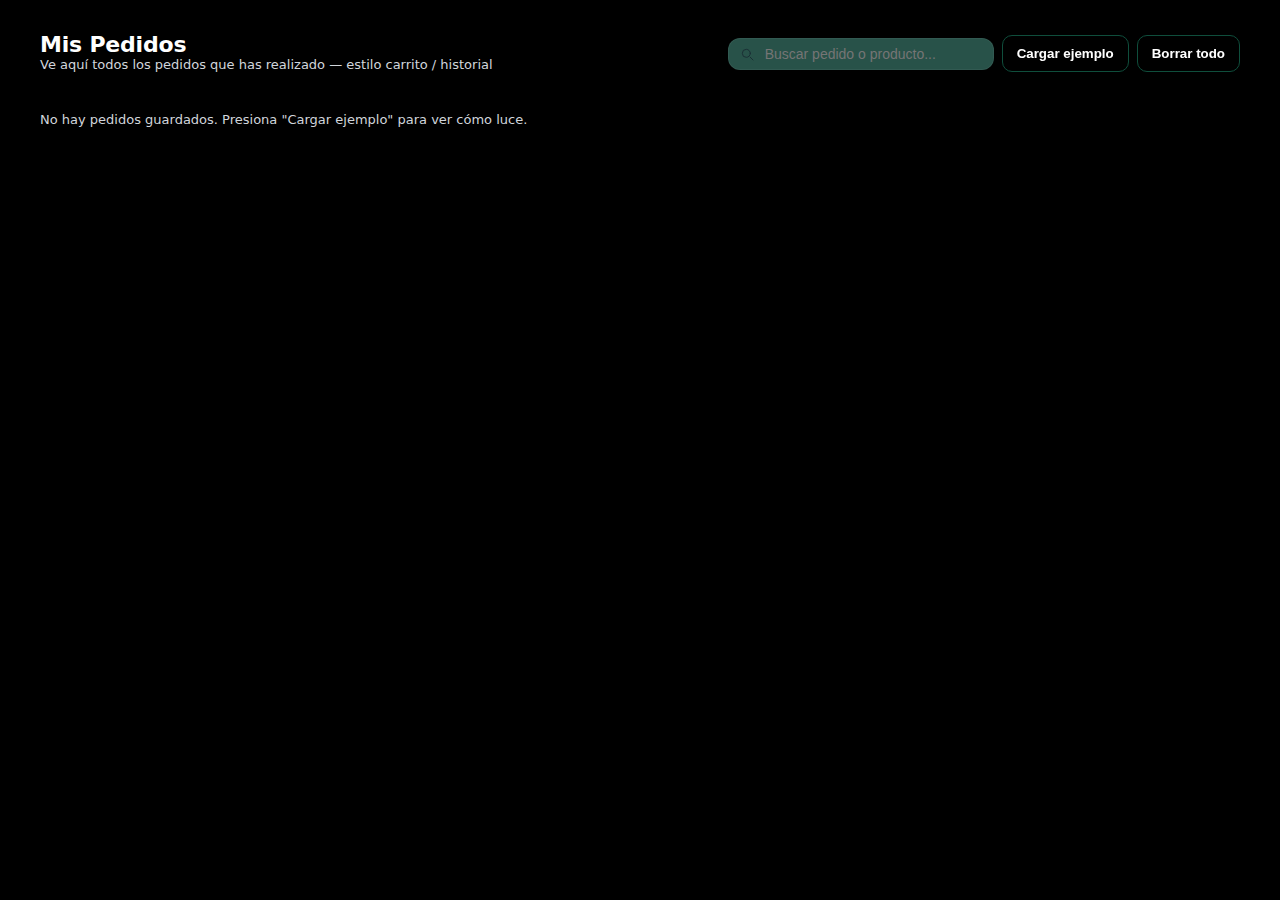
<file: index 3.html>
<!doctype html>
<html lang="es">
<head>
    <meta charset="utf-8" />
    <meta name="viewport" content="width=device-width,initial-scale=1" />
    <title>Mis Pedidos - Carrito</title>
    <style>
        :root {
  --palette-1: #000000d2;
  --palette-2: #000000;
  --palette-3: #306358d3;
  --palette-4: #ffffff;
  --palette-5: #d1d5db;
  --green: #0f4e3c;
  --bg: var(--palette-2);
  --card: var(--palette-3);
  --accent: var(--palette-4);
  --muted: var(--palette-5);
  --danger: #ef4444;
  --success: #10b981;
  --glass: rgba(42, 26, 26, 0.068);
}

* {
  box-sizing: border-box;
}

html,
body {
  height: 100%;
}

body {
  margin: 0;
  font-family: Inter, system-ui, Segoe UI, Roboto, "Helvetica Neue", Arial;
  background: var(--bg);
  color: var(--palette-4);
  -webkit-font-smoothing: antialiased;
  -moz-osx-font-smoothing: grayscale;
  padding: 32px;
}

.container {
  max-width: 1200px;
  margin: 0 auto;
}

/* HEADER */
header {
  display: flex;
  align-items: flex-end;
  justify-content: space-between;
  gap: 16px;
  margin-bottom: 20px;
}

header h1 {
  margin: 0;
  font-size: 22px;
  letter-spacing: -0.2px;
}

header p {
  margin: 0;
  color: var(--muted);
  font-size: 13px;
}

.controls {
  display: flex;
  gap: 8px;
  align-items: center;
}

.btn {
  background: transparent;
  color: var(--accent);
  border: 1px solid var(--green);
  padding: 10px 14px;
  border-radius: 10px;
  cursor: pointer;
  font-weight: 600;
  transition: all 0.18s ease;
  backdrop-filter: blur(6px);
}

.btn.primary {
  background: var(--green);
  color: #fff;
  border: 1px solid var(--green);
  box-shadow: 0 6px 20px rgba(12, 100, 75, 0.295);
}

.btn.ghost {
  border: 1px dashed rgba(255, 255, 255, 0.25);
}

.search {
  display: flex;
  align-items: center;
  gap: 8px;
  background: var(--card);
  padding: 6px 10px;
  border-radius: 12px;
  border: 1px solid rgba(255, 255, 255, 0.05);
}

.search input {
  border: 0;
  outline: 0;
  font-size: 14px;
  background: transparent;
  width: 220px;
  color: var(--accent);
}

/* ORDENES */
.orders {
  display: grid;
  gap: 14px;
  margin-top: 18px;
}

.order {
  background: linear-gradient(180deg, var(--card), var(--glass));
  border-radius: 12px;
  padding: 14px;
  box-shadow: 0 6px 18px rgba(16, 24, 40, 0.1);
  border: 1px solid rgba(255, 255, 255, 0.05);
}

.order-header {
  display: flex;
  justify-content: space-between;
  align-items: center;
  gap: 12px;
}

.order-meta {
  display: flex;
  gap: 12px;
  align-items: center;
}

.badge {
  font-size: 13px;
  padding: 6px 8px;
  border-radius: 999px;
  color: white;
}

.status-pendiente {
  background: #f97316;
}

.status-enruta {
  background: #f59e0b;
}

.status-entregado {
  background: var(--success);
}

.status-cancelado {
  background: var(--danger);
}

.order-info {
  color: var(--muted);
  font-size: 13px;
}

.order-items {
  margin-top: 12px;
  border-top: 1px dashed rgba(255, 255, 255, 0.08);
  padding-top: 12px;
  display: grid;
  gap: 10px;
}

.item {
  display: flex;
  gap: 12px;
  align-items: center;
}

.thumb {
  width: 64px;
  height: 64px;
  border-radius: 8px;
  background: linear-gradient(135deg, #eef2ff, #e0f2fe);
  flex-shrink: 0;
  display: flex;
  align-items: center;
  justify-content: center;
  color: var(--accent);
  font-weight: 600;
}

.item-detail {
  flex: 1;
}

.item-title {
  font-weight: 600;
}

.item-meta {
  color: var(--muted);
  font-size: 13px;
}

.price {
  font-weight: 700;
  color: var(--accent);
}

.order-footer {
  display: flex;
  align-items: center;
  justify-content: space-between;
  gap: 12px;
  margin-top: 12px;
}

.actions {
  display: flex;
  gap: 8px;
  align-items: center;
}

.muted {
  color: var(--muted);
  font-size: 13px;
}

/* FOOTER */
footer {
  max-width: 1200px;
  margin: 32px auto 80px;
  padding: 0 20px;
  color: var(--muted);
  font-size: 13px;
  text-align: center;
}

/* RESPONSIVE */
@media (max-width: 720px) {
  .search input {
    width: 120px;
  }
  header {
    flex-direction: column;
    align-items: flex-start;
  }
  .order-items {
    padding-top: 10px;
  }
}

    </style>
</head>
<body>
    <div class="container">
        <header>
            <div>
                <h1>Mis Pedidos</h1>
                <p>Ve aquí todos los pedidos que has realizado — estilo carrito / historial</p>
            </div>

            <div class="controls">
                <div class="search">
                    <svg width="16" height="16" viewBox="0 0 24 24" fill="none" style="opacity:.6"><path d="M21 21l-4.35-4.35" stroke="#111827" stroke-width="1.5" stroke-linecap="round" stroke-linejoin="round"/><circle cx="11" cy="11" r="6" stroke="#111827" stroke-width="1.5" stroke-linecap="round" stroke-linejoin="round"/></svg>
                    <input id="q" placeholder="Buscar pedido o producto..." />
                </div>
                <button class="btn" id="sampleBtn" title="Cargar ejemplo">Cargar ejemplo</button>
                <button class="btn" id="clearBtn" title="Eliminar todos">Borrar todo</button>
            </div>
        </header>

        <main>
            <section id="orders" class="orders" aria-live="polite"></section>
            <div id="empty" class="muted" style="margin-top:20px;display:none">No hay pedidos guardados. Presiona "Cargar ejemplo" para ver cómo luce.</div>
        </main>
    </div>

    <script src="script2.js"></script>
</body>
</html>
</file>
